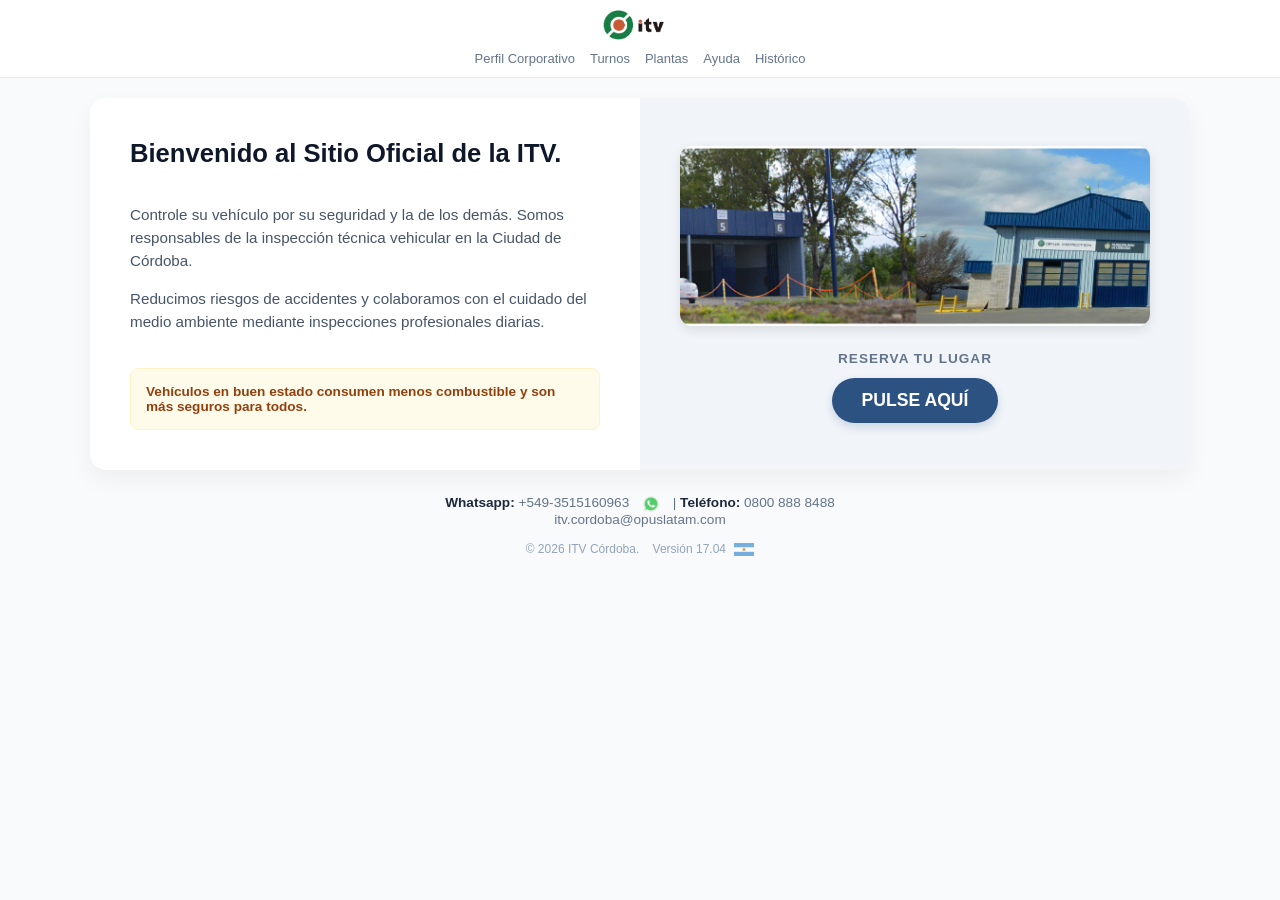
<file: index.html>
<!DOCTYPE html>
<html lang="es">
<head>
    <meta charset="UTF-8">
    <meta name="viewport" content="width=device-width, initial-scale=1.0">
    <title>ITV Córdoba - Bienvenido</title>
    <link rel="icon" type="image/png" href="img/favicon.png" />
    
    <style type="text/css">
        /* RESET PARA DISEÑO DE UNA SOLA PÁGINA */
        html, body {
            height: 100%;
            margin: 0;
            padding: 0;
            font-family: 'Segoe UI', Roboto, Helvetica, Arial, sans-serif !important;
            background-color: #f8fafc; /* Gris más suave y limpio */
            color: #1e293b;
            overflow-x: hidden;
        }

        /* HEADER COMPACTO */
        .Site-Header {
            background: white;
            padding: 10px 0;
            border-bottom: 1px solid #e2e8f0;
            text-align: center;
        }

        .Site-Header-Logo {
            max-width: 280px;
            height: auto;
        }

        .HeaderMenu ul {
            list-style: none;
            padding: 0;
            margin: 5px 0 0 0;
            display: flex;
            justify-content: center;
            gap: 15px;
        }

        .HeaderMenu a {
            text-decoration: none;
            color: #64748b;
            font-size: 13px;
            font-weight: 500;
            transition: color 0.2s;
        }

        .HeaderMenu a:hover { color: #2c5282; }

        /* CONTENEDOR PRINCIPAL TIPO CARD */
        .Main-Wrapper {
            max-width: 1100px;
            margin: 20px auto;
            padding: 0 15px;
        }

        .Content-Card {
            background: white;
            border-radius: 16px;
            box-shadow: 0 10px 25px rgba(0,0,0,0.05);
            overflow: hidden;
            display: grid;
            grid-template-columns: 1fr 1fr; /* Dividimos en dos columnas */
        }

        /* LADO IZQUIERDO: IMAGEN E INFO */
        .Info-Section {
            padding: 40px;
            display: flex;
            flex-direction: column;
            justify-content: center;
        }

        .homeWelcome {
            font-size: 1.6rem;
            font-weight: 800;
            color: #0f172a;
            line-height: 1.2;
            margin-bottom: 20px;
        }

        .homeBodyText p {
            font-size: 0.95rem;
            color: #475569;
            margin-bottom: 15px;
            line-height: 1.5;
        }

        /* LADO DERECHO: ACCIÓN Y BANNER */
        .Action-Section {
            background-color: #f1f5f9;
            padding: 40px;
            display: flex;
            flex-direction: column;
            align-items: center;
            justify-content: center;
            text-align: center;
            position: relative;
        }

        .Banner-Mini {
            width: 100%;
            height: 180px;
            object-fit: cover;
            border-radius: 12px;
            margin-bottom: 25px;
            box-shadow: 0 4px 12px rgba(0,0,0,0.1);
        }

        /* BOTÓN SUTIL Y AMISTOSO */
        .homeStationMessage span {
            display: block;
            font-size: 0.85rem;
            font-weight: 700;
            color: #64748b;
            letter-spacing: 1px;
            margin-bottom: 12px;
            text-transform: uppercase;
        }

        .homeStationLink {
            display: inline-block;
            background-color: #2c5282;
            color: white !important;
            text-decoration: none;
            padding: 12px 30px; /* Tamaño más pequeño y equilibrado */
            font-size: 1.1rem;
            font-weight: 600;
            border-radius: 50px; /* Bordes totalmente redondeados (amistoso) */
            transition: all 0.3s ease;
            box-shadow: 0 4px 10px rgba(44, 82, 130, 0.2);
        }

        .homeStationLink:hover {
            background-color: #1a365d;
            transform: translateY(-2px);
            box-shadow: 0 6px 15px rgba(44, 82, 130, 0.3);
        }

        /* MENSAJE DE SEGURIDAD */
        .homeMotoristMessage {
            background: #fffbeb;
            color: #92400e;
            padding: 15px;
            border-radius: 8px;
            font-weight: 600;
            font-size: 0.85rem;
            margin-top: 20px;
            border: 1px solid #fef3c7;
        }

        /* CONTACTO Y FOOTER */
        .Contact-Footer {
            margin-top: 25px;
            text-align: center;
            padding-bottom: 30px;
        }

        .Contact-Info {
            font-size: 0.85rem;
            color: #64748b;
            margin-bottom: 15px;
        }

        .Contact-Info strong { color: #1e293b; }

        .Site-Footer-Container {
            font-size: 0.75rem;
            color: #94a3b8;
        }

        /* RESPONSIVE */
        @media (max-width: 850px) {
            .Content-Card { grid-template-columns: 1fr; }
            .Info-Section { padding: 30px; order: 2; }
            .Action-Section { padding: 30px; order: 1; }
            .Banner-Mini { height: 150px; }
        }
    </style>
</head>

<body>
    <form method="post" action="" id="MainForm">
        
        <header class="Site-Header">
            <a href="index.html">
                <img src="img/dual_logo.png" alt="ITV Cordoba" class="Site-Header-Logo" />
            </a>
            <nav class="HeaderMenu">
                <ul>
                    <li><a href="#">Perfil Corporativo</a></li>
                    <li><a href="seleccionar.html">Turnos</a></li>
                    <li><a href="#">Plantas</a></li>
                    <li><a href="#">Ayuda</a></li>
                    <li><a href="#">Histórico</a></li>
                </ul>
            </nav>
        </header>

        <div class="Main-Wrapper">
            <div class="Content-Card">
                
                <div class="Info-Section">
                    <div class="homeWelcome">
                        Bienvenido al Sitio Oficial de la ITV.
                    </div>
                    <div class="homeBodyText">
                        <p>Controle su vehículo por su seguridad y la de los demás. Somos responsables de la inspección técnica vehicular en la Ciudad de Córdoba.</p>
                        <p>Reducimos riesgos de accidentes y colaboramos con el cuidado del medio ambiente mediante inspecciones profesionales diarias.</p>
                    </div>
                    <div class="homeMotoristMessage">
                        Vehículos en buen estado consumen menos combustible y son más seguros para todos.
                    </div>
                </div>

                <div class="Action-Section">
                    <img class="Banner-Mini" src="img/front_picts.jpg" alt="ITV">
                    <div class="homeStationMessage">
                        <span>Reserva tu lugar</span>
                        <a href="seleccionar.html" class="homeStationLink">PULSE AQUÍ</a>
                    </div>
                </div>

            </div>

            <div class="Contact-Footer">
                <div class="Contact-Info">
                    <strong>Whatsapp:</strong> +549-3515160963 
                    <img src="img/waap.png" alt="WA" style="width:16px; vertical-align: middle; margin: 0 10px;">
                    | <strong>Teléfono:</strong> 0800 888 8488
                    <br>
                    itv.cordoba@opuslatam.com
                </div>
                
                <div class="Site-Footer-Container">
                    &copy; <script>document.write(new Date().getFullYear());</script> ITV Córdoba. 
                    <span style="margin-left: 10px;">Versión 17.04</span>
                    <img src="img/argentinaflag.png" alt="ES" style="width:20px; vertical-align: middle; margin-left: 5px;">
                </div>
            </div>
        </div>
    </form>
</body>
</html>
</file>
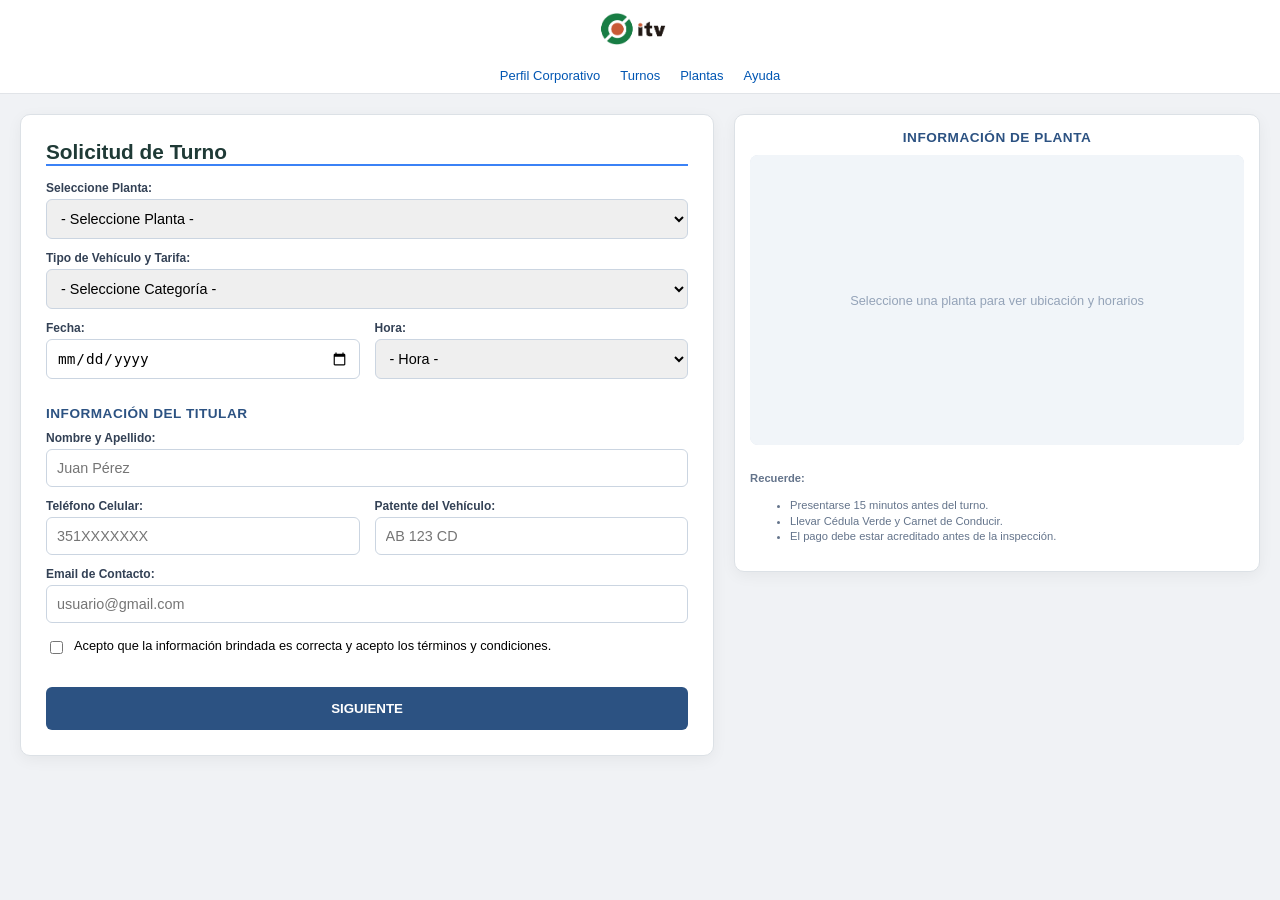
<file: paso2.html>
<!DOCTYPE html>
<html lang="es">
<head>
    <meta charset="UTF-8">
    <meta name="viewport" content="width=device-width, initial-scale=1.0">
    <title>ITV Córdoba - Turno General</title>
    <link rel="icon" href="img/favicon.png" type="image/png" sizes="32x32">
    <style>
        /* RESET Y CONFIGURACIÓN GLOBAL */
        html, body {
            min-height: 100%;
            margin: 0;
            padding: 0;
            font-family: 'Segoe UI', Roboto, Helvetica, Arial, sans-serif;
            background-color: #f0f2f5;
            display: flex;
            flex-direction: column;
        }

        /* HEADER Y NAVEGACIÓN */
        header {
            display: grid;
            place-items: center;
            padding: 0.8rem;
            background: white;
            flex-shrink: 0;
        }
        header img { max-width: 100%; height: auto; width: 300px; }

        .nav-container {
            display: flex;
            justify-content: center;
            background: white;
            padding: 10px 0;
            border-bottom: 1px solid #e1e4e8;
            flex-shrink: 0;
        }
        .nav-links { 
            display: flex; 
            gap: 20px; 
            font-size: 13px; 
            flex-wrap: wrap;
            justify-content: center;
        }
        .nav-links a { text-decoration: none; color: #0056b3; font-weight: 500; }

        /* LAYOUT PRINCIPAL RESPONSIVE */
        main {
            flex-grow: 1;
            display: flex;
            flex-wrap: wrap;
            padding: 20px;
            gap: 20px;
            max-width: 1400px;
            margin: 0 auto;
            width: 100%;
            box-sizing: border-box;
            align-items: flex-start;
        }

        .card {
            background: white;
            border-radius: 10px;
            box-shadow: 0 4px 15px rgba(0,0,0,0.05);
            border: 1px solid #dce1e6;
            display: flex;
            flex-direction: column;
            box-sizing: border-box;
        }

        .col-form { flex: 1.3; padding: 25px; min-width: 320px; }
        .col-map { flex: 1; padding: 15px; min-width: 300px; }

        h1 { font-size: 1.3rem; color: #1f3a36; margin: 0 0 15px 0; border-bottom: 2px solid #3b82f6; display: inline-block; }
        h3 { font-size: 0.85rem; margin: 15px 0 10px 0; color: #2c5282; text-transform: uppercase; letter-spacing: 0.5px; }

        /* FORMULARIO */
        .form-group { margin-bottom: 12px; }
        .form-row { display: flex; gap: 15px; }
        .form-row > div { flex: 1; }

        label { display: block; font-size: 0.75rem; font-weight: 600; color: #334155; margin-bottom: 4px; }
        input, select {
            width: 100%;
            padding: 10px;
            border: 1px solid #cbd5e1;
            border-radius: 6px;
            font-size: 0.9rem;
            box-sizing: border-box;
        }
        input:focus, select:focus { outline: none; border-color: #3b82f6; box-shadow: 0 0 0 3px rgba(59, 130, 246, 0.1); }

        /* BOTÓN SUBMIT */
        .btn-submit {
            width: 100%;
            background-color: #2c5282;
            color: white;
            padding: 14px;
            border: none;
            border-radius: 6px;
            font-weight: 700;
            cursor: pointer;
            text-transform: uppercase;
            margin-top: 15px;
            transition: background 0.2s;
        }
        .btn-submit:hover { background-color: #1a365d; }

        #map { width: 100%; border-radius: 8px; background: #e2e8f0; min-height: 250px; }

        /* MODAL */
        .modal {
            display: none;
            position: fixed;
            z-index: 2000;
            left: 0; top: 0; width: 100%; height: 100%;
            background-color: rgba(0, 0, 0, 0.6);
            backdrop-filter: blur(5px);
            align-items: center;
            justify-content: center;
        }
        .modal-content {
            background: white;
            padding: 25px;
            border-radius: 15px;
            width: 90%;
            max-width: 500px;
            max-height: 90vh;
            overflow-y: auto;
        }

        /* MEDIA QUERIES PARA CELULAR */
        @media (max-width: 768px) {
            main { flex-direction: column; padding: 10px; }
            .col-form, .col-map { width: 100%; min-width: 0; }
            .form-row { flex-direction: column; gap: 0; }
            header img { width: 220px; }
        }
    </style>
</head>
<body>

    <header>
        <img src="img/dual_logo.png" alt="ITV logo">
    </header>
    
    <nav class="nav-container">
        <div class="nav-links">
            <a href="#">Perfil Corporativo</a>
            <a href="#">Turnos</a>
            <a href="#">Plantas</a>
            <a href="#">Ayuda</a>
        </div>
    </nav>

    <main>
        <section class="card col-form">
            <h1>Solicitud de Turno</h1>
            <form id="appointmentForm">
                <div class="form-group">
                    <label>Seleccione Planta:</label>
                    <select id="planta" name="planta" required>
                        <option value="">- Seleccione Planta -</option>
                        <option value="99">ITV 01 - Chateau</option>
                        <option value="10">ITV 02 - Circunvalación</option>
                        <option value="11">ITV 03 - Japón</option>
                    </select>
                </div>

                <div class="form-group">
                    <label>Tipo de Vehículo y Tarifa:</label>
                    <select id="vehicleType" name="vehicleType" required>
                        <option value="">- Seleccione Categoría -</option>
                        <option value="33283">T1 - Automóviles particulares ($33.283,00)</option>
                        <option value="11414">T2 - Motocicletas hasta 175 cc ($11.414,00)</option>
                        <option value="17209">T3 - Motocicletas mayor a 175 cc ($17.209,00)</option>
                        <option value="36993">T4 - Taxis y Remis ($36.993,00)</option>
                        <option value="55077">T5 - Micro-ómnibus y Transp. Escolar ($55.077,00)</option>
                        <option value="58934">T6 - Ómnibus ($58.934,00)</option>
                        <option value="66701">T7 - Trolebuses ($66.701,00)</option>
                        <option value="46440">T8 - Camionetas ($46.440,00)</option>
                        <option value="64519">T9 - Camiones ($64.519,00)</option>
                        <option value="35294">T10 - Remolques más de 5000 kg ($35.294,00)</option>
                        <option value="23665">T11 - Remolques hasta 5000 kg ($23.665,00)</option>
                        <option value="26665">T12 - Casas Rodantes ($26.665,00)</option>
                        <option value="46440">T13 - Ambulancias ($46.440,00)</option>
                    </select>
                </div>

                <div class="form-row">
                    <div class="form-group">
                        <label>Fecha:</label>
                        <input type="date" id="fecha" name="fecha" min="2026-02-06" required>
                    </div>
                    <div class="form-group">
                        <label>Hora:</label>
                        <select id="hora" name="hora" required>
                            <option value="">- Hora -</option>
                            <option>09:00</option>
                            <option>10:00</option>
                            <option>11:00</option>
                            <option>12:00</option>
                            <option>13:00</option>
                            <option>14:00</option>
                            <option>15:00</option>
                            <option>16:00</option>
                        </select>
                    </div>
                </div>

                <h3>Información del Titular</h3>
                <div class="form-group">
                    <label>Nombre y Apellido:</label>
                    <input type="text" id="nombre" name="nombre" required placeholder="Juan Pérez">
                </div>

                <div class="form-row">
                    <div class="form-group">
                        <label>Teléfono Celular:</label>
                        <input type="tel" id="telefono" name="telefono" placeholder="351XXXXXXX" required>
                    </div>
                    <div class="form-group">
                        <label>Patente del Vehículo:</label>
                        <input type="text" id="patente" name="patente" required placeholder="AB 123 CD">
                    </div>
                </div>

                <div class="form-group">
                    <label>Email de Contacto:</label>
                    <input type="email" id="email" name="email" required placeholder="usuario@gmail.com" oninput="sessionStorage.setItem('correoGuardado', this.value)">

                </div>

                <div style="font-size: 0.8rem; margin: 15px 0; display: flex; align-items: flex-start; gap: 8px;">
                    <input type="checkbox" id="terms" required style="width: auto; margin-top: 3px;"> 
                    <span>Acepto que la información brindada es correcta y acepto los términos y condiciones.</span>
                </div>

                <button type="submit" class="btn-submit">Siguiente</button>
            </form>
        </section>

        <section class="card col-map">
            <h3 style="margin: 0 0 10px 0; text-align: center;">Información de Planta</h3>
            <div id="map">
                </div>
            <div style="margin-top: 15px; font-size: 0.7rem; color: #64748b; line-height: 1.4;">
                <p><strong>Recuerde:</strong></p>
                <ul>
                    <li>Presentarse 15 minutos antes del turno.</li>
                    <li>Llevar Cédula Verde y Carnet de Conducir.</li>
                    <li>El pago debe estar acreditado antes de la inspección.</li>
                </ul>
            </div>
        </section>
    </main>

    <div id="confirmationModal" class="modal">
        <div class="modal-content">
            <div class="modal-header" style="font-size: 1.2rem; font-weight: 700; text-align: center; border-bottom: 2px solid #3b82f6; padding-bottom: 10px; margin-bottom: 15px;">
                Resumen de su Turno
            </div>
            <table style="width: 100%; border-collapse: collapse; margin-bottom: 20px; font-size: 0.9rem;">
                <tr><td style="padding: 8px 0; color: #64748b;">N° Trámite:</td><td style="text-align: right; font-weight: 700;" id="confirmationNumber">-</td></tr>
                <tr><td style="padding: 8px 0; color: #64748b;">Titular:</td><td style="text-align: right; font-weight: 700;" id="modalName">-</td></tr>
                <tr><td style="padding: 8px 0; color: #64748b;">Vehículo / Patente:</td><td style="text-align: right; font-weight: 700;" id="modalVehiclePlate">-</td></tr>
                <tr><td style="padding: 8px 0; color: #64748b;">Planta ITV:</td><td style="text-align: right; font-weight: 700;" id="modalStation">-</td></tr>
                <tr><td style="padding: 8px 0; color: #64748b;">Fecha y Hora:</td><td style="text-align: right; font-weight: 700;" id="modalDateTime">-</td></tr>
                <tr><td style="padding: 15px 0 8px 0; color: #64748b;">Total a Pagar:</td><td style="text-align: right; font-weight: 700; color: #2c5282; font-size: 1.2rem;" id="modalPrice">-</td></tr>
            </table>
            <div style="display: flex; gap: 10px;">
                <button id="modalModifyBtn" style="flex: 1; padding: 12px; border: none; border-radius: 6px; cursor: pointer; background: #f1f5f9; color: #475569; font-weight: 600;">Modificar</button>
                <button id="modalConfirmBtn" style="flex: 1; padding: 12px; border: none; border-radius: 6px; cursor: pointer; background: #2c5282; color: white; font-weight: 700;">Confirmar y Pagar</button>
            </div>
        </div>
    </div>

    <script src="js/reg.js"></script>
</body>
</html>
</file>
